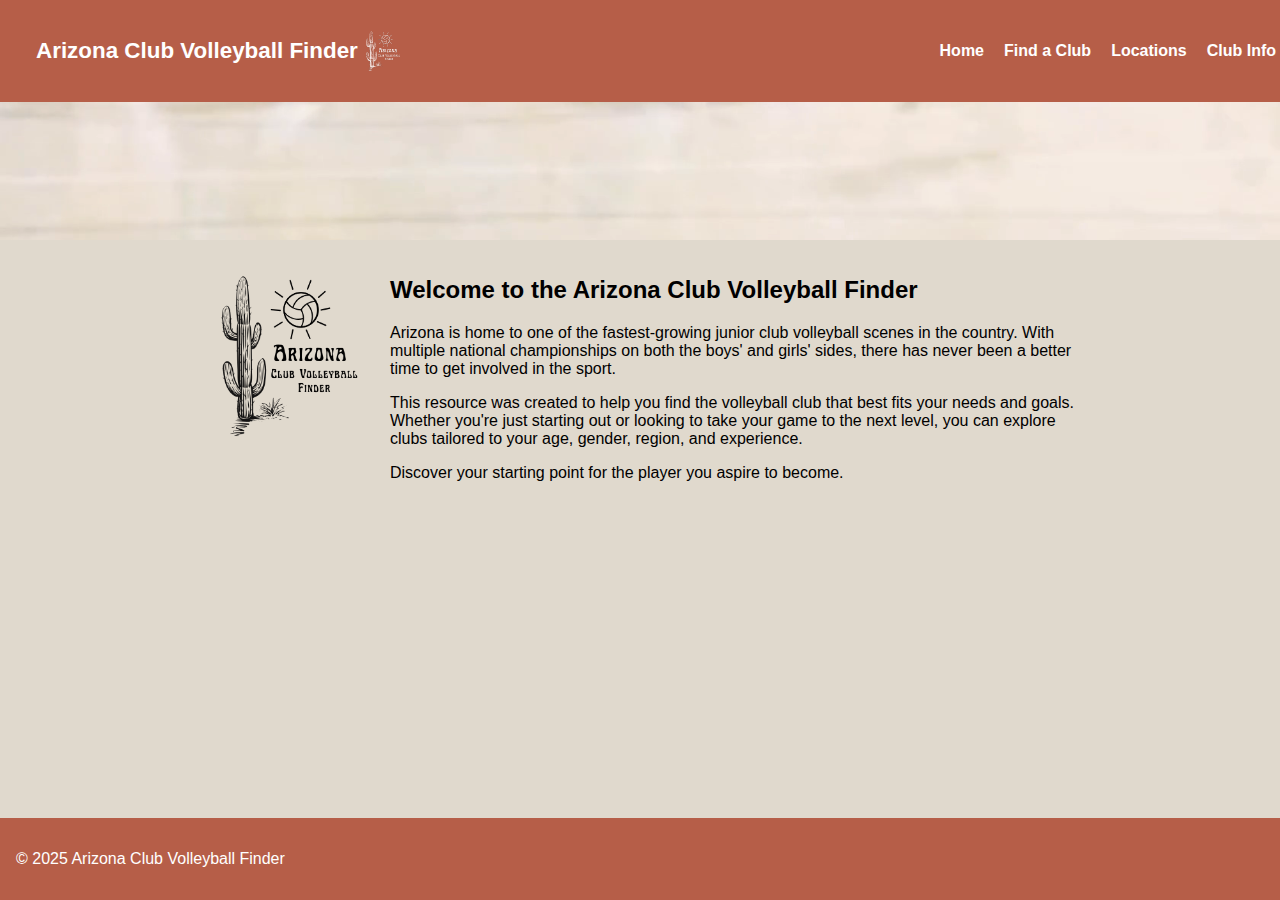
<file: index.html>
<!DOCTYPE html>
<html lang="en">
<head>
    <meta charset="UTF-8">
    <meta name="viewport" content="width=device-width, initial-scale=1.0">
    <title>Arizona Club Volleyball Finder</title>
    <link rel="stylesheet" href="css/style.css" />
</head>
<body>
    <header>
        <nav class="navbar">
            <div class="brand">
                <span class="site-title">Arizona Club Volleyball Finder</span>
                <img src="images/logo2.png" alt="Arizona Club Volleyball Finder logo" class="logo">
            </div>
            <button class="hamburger" aria-label="Menu">&#9776;</button>
            <ul class="nav-links">
                <li><a href="index.html">Home</a></li>
                <li><a href="club-finder.html">Find a Club</a></li>
                <li><a href="locations.html">Locations</a></li>
                <li><a href="club-info.html">Club Info</a></li>
            </ul>
        </nav>
    </header>

    <main>
    <div class="banner">
        <video autoplay muted loop>
            <source src="videos/banner-video.mp4" type="video/mp4">
        </video>
    </div>
    <section class="hero-container">
    <div class="hero-image-wrapper">
      <img src="images/medium-logo.png" alt="Volleyball action" class="hero-image" />
    </div>

    <div class="hero-content">

      <section class="intro-text">
        <h2>Welcome to the Arizona Club Volleyball Finder</h2>
        <p>
          Arizona is home to one of the fastest-growing junior club volleyball scenes in the country. With multiple national championships on both the boys' and girls' sides, there has never been a better time to get involved in the sport.
        </p>
        <p>
          This resource was created to help you find the volleyball club that best fits your needs and goals. Whether you're just starting out or looking to take your game to the next level, you can explore clubs tailored to your age, gender, region, and experience.
        </p>
        <p>
          Discover your starting point for the player you aspire to become.
        </p>
      </section>
    </div>
  </section>  
  </main> 

    <footer>
        <p>&copy; 2025 Arizona Club Volleyball Finder</p>
    </footer>
    <script src="js/nav-toggle.js"></script>
</body>
</html>
</file>
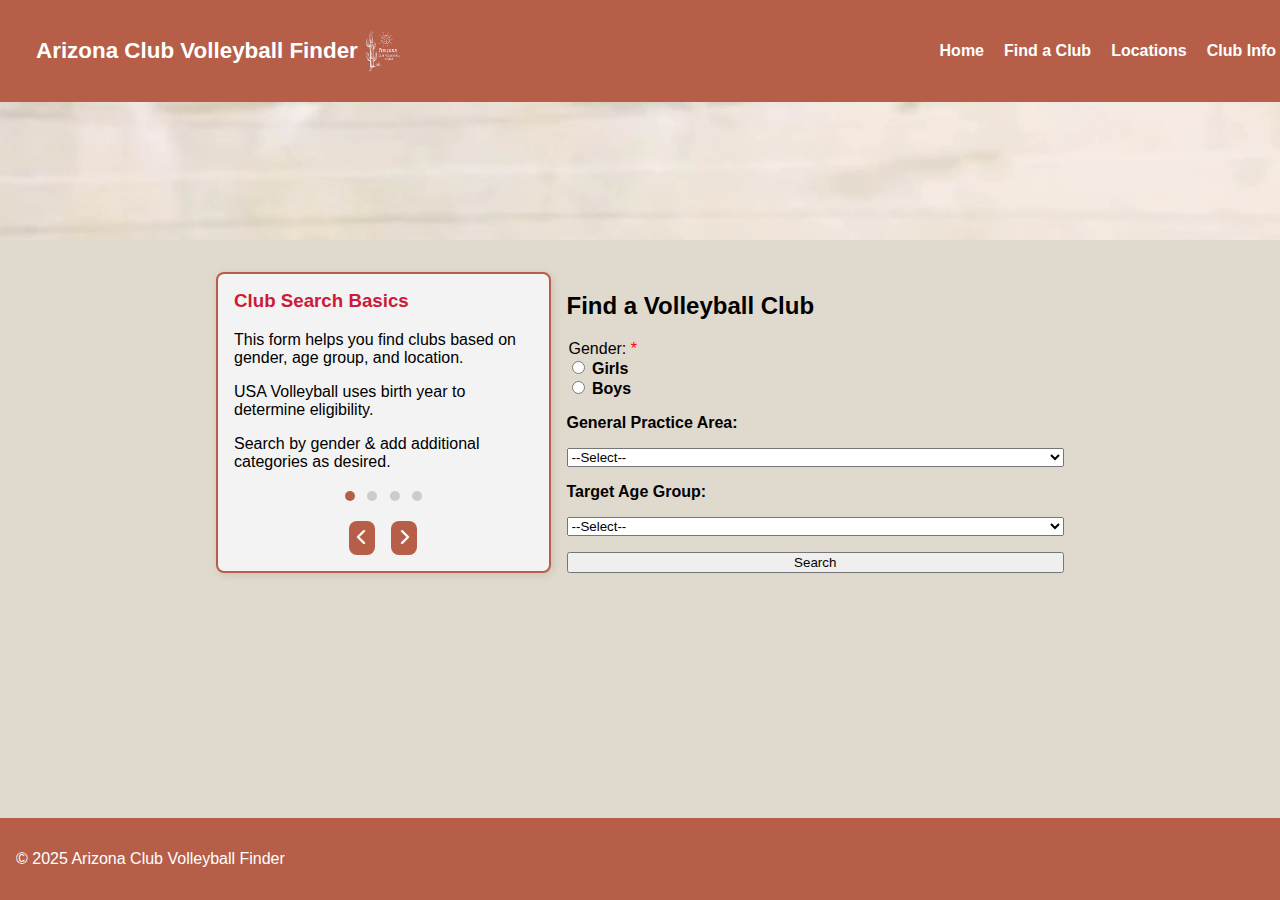
<file: club-finder.html>
<!DOCTYPE html>
<html lang="en">
<head>
  <meta charset="UTF-8" />
  <meta name="viewport" content="width=device-width, initial-scale=1.0"/>
  <title>Find a Club | Arizona Club Volleyball Finder</title>
  <link rel="stylesheet" href="css/style.css" />
  <link rel="stylesheet" href="https://cdnjs.cloudflare.com/ajax/libs/font-awesome/6.4.0/css/all.min.css" />
</head>
<body>
  <header>
    <nav class="navbar">
      <div class="brand">
        <span class="site-title">Arizona Club Volleyball Finder</span>
        <img src="images/logo2.png" alt="Arizona Club Volleyball Finder logo" class="logo" />
      </div>
      <button class="hamburger" aria-label="Menu">&#9776;</button>
      <ul class="nav-links">
        <li><a href="index.html">Home</a></li>
        <li><a href="club-finder.html">Find a Club</a></li>
        <li><a href="locations.html">Locations</a></li>
        <li><a href="club-info.html">Club Info</a></li>
      </ul>
    </nav>
  </header>

    <main>
    <div class="banner">
        <video autoplay muted loop>
            <source src="videos/banner-video.mp4" type="video/mp4">
        </video>
    </div>
    <section class="hero-container">
      <section class="form-wrapper">

        <aside id="eligibility-box">
          <div class="slideshow">
            <div class="slide active">
              <h3>Club Search Basics</h3>
              <p>This form helps you find clubs based on gender, age group, and location.</p>
              <p>USA Volleyball uses birth year to determine eligibility.</p>
              <p>Search by gender & add additional categories as desired.</p>
            </div>
            <div class="slide">
              <h3>Age Definitions</h3>
              <p>𖦹18 & Under Division:
                Players born on/after July 1, 2007 
                <br>*(OR players born on/after July 1, 2006 & a HS student during some part of the current academic year)
                <br><br>      
                ꩜17 & Under: Players born on/after July 1, 2008
                <br>
                𖦹16U: Players born on/after July 1, 2009
                <br>
                ꩜15U: Players born on/after July 1, 2010
                <br>
                𖦹14U: Players born on/after July 1, 2011
                <br>
                ꩜13U: Players born on/after July 1, 2012
                <br>
                𖦹12U: Players born on/after July 1, 2013
                <br>
                ꩜11U: Players born on/after July 1, 2014
                <br>
                𖦹10U: Players born on or after July 1, 2015</p>
            </div>
            <div class="slide">
                <h3>Girls Club Calendar</h3>
                <p>The high school volleyball season occurs in the fall and typically runs from August to November, & the typical club season starts in November and runs until around June</p>
                <p>𖦹Club tryouts for 14u teams can occur the first weekend of November 
                <br>
                ꩜Club tryouts for 15s-18s teams can occur the third Saturday of November</p>
            </div>
            <div class="slide">
              <h3>Boys Club Calendar</h3>
              <p>The high school season occurs in the spring and typically runs from February to May</p>
              <p>The first part of boys club season occurs in the fall, running from September to December</p>
              <p> Boys Nationals are typically in June, so after the high school season is finished, the boys may pick up again to prepare for end of season tournaments</p>
              <p>While the high school boys are playing school ball, the 14u boys may compete in spring season from March-May</p>
              <p>𖦹Club tryouts for all ages can occur the second Saturday of August</p>
            </div>
            <div class="slideshow-dots">
                <span class="dot" data-slide="0"></span>
                <span class="dot" data-slide="1"></span>
                <span class="dot" data-slide="2"></span>
                <span class="dot" data-slide="3"></span>
            </div>

            <div class="slideshow-controls">
              <button id="prev"><i class="fas fa-chevron-left"></i></button>
              <button id="next"><i class="fas fa-chevron-right"></i></button>
            </div>
          </div>
        </aside>

        <section class="form-section">
          <h2>Find a Volleyball Club</h2>
          <form id="club-filter-form">
            <fieldset>
              <legend>Gender: <span class="required">*</span></legend>
              <label><input type="radio" name="gender" value="Girls" required /> Girls</label>
              <label><input type="radio" name="gender" value="Boys" required /> Boys</label>
            </fieldset>

            <label for="area">General Practice Area:</label>
            <select id="area" name="area">
              <option value="">--Select--</option>
              <option value="NW Valley">NW Valley</option>
              <option value="NE Valley">NE Valley</option>
              <option value="SW Valley">SW Valley</option>
              <option value="SE Valley">SE Valley</option>
              <option value="Southern AZ">Southern AZ</option>
              <option value="Northern AZ">Northern AZ</option>
            </select>

            <label for="age">Target Age Group:</label>
            <select id="age" name="age">
              <option value="">--Select--</option>
              <option value="10s">10s</option>
              <option value="11s">11s</option>
              <option value="12s">12s</option>
              <option value="13s">13s</option>
              <option value="14s">14s</option>
              <option value="15s">15s</option>
              <option value="16s">16s</option>
              <option value="17s">17s</option>
              <option value="18s">18s</option>
            </select>

            <button type="submit">Search</button>
          </form>

          <div id="results"></div>
        </section>
      </section>
    </section>
  </main>

  <footer>
    <p>&copy; 2025 Arizona Club Volleyball Finder</p>
  </footer>
  <script src="js/form-filter.js" defer></script>
  <script src="js/nav-toggle.js" defer></script>
</body>
</html>
</file>
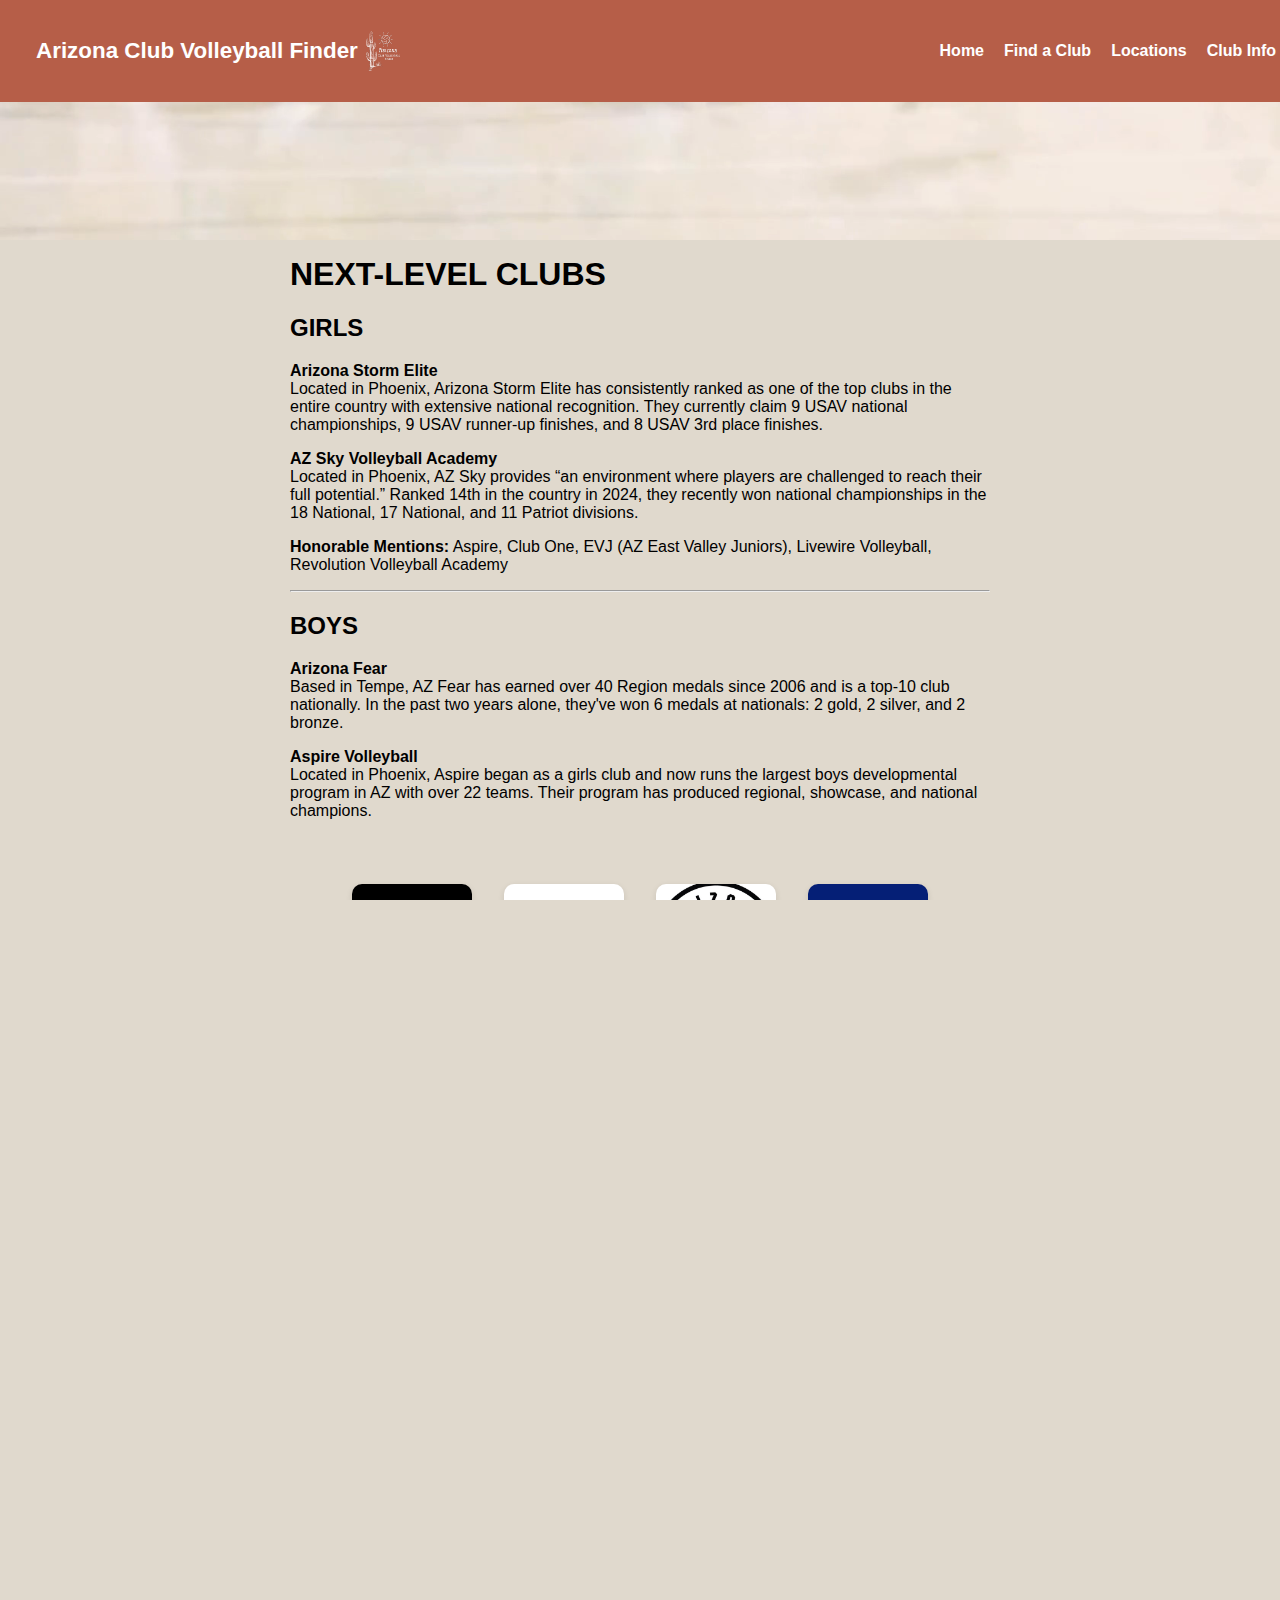
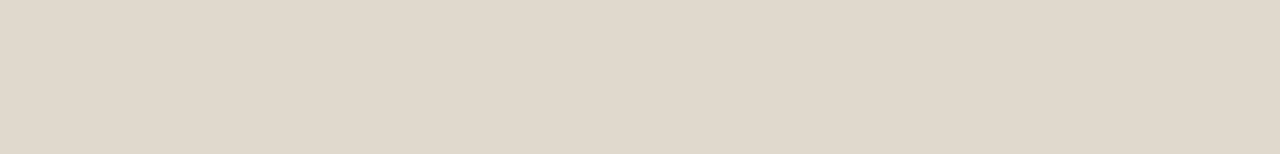
<file: club-info.html>
<!DOCTYPE html>
<html lang="en">
<head>
  <meta charset="UTF-8">
  <meta name="viewport" content="width=device-width, initial-scale=1.0" >
  <title>Club Info | Arizona Club Volleyball Finder</title>
  <link rel="stylesheet" href="css/style.css" >
  <link rel="stylesheet" href="https://cdnjs.cloudflare.com/ajax/libs/font-awesome/6.4.0/css/all.min.css" >
</head>
<body class="club-info-page">
  <header>
    <nav class="navbar">
      <div class="brand">
        <span class="site-title">Arizona Club Volleyball Finder</span>
        <img src="images/logo2.png" alt="Arizona Club Volleyball Finder logo" class="logo" >
      </div>
      <button class="hamburger" aria-label="Menu">&#9776;</button>
      <ul class="nav-links">
        <li><a href="index.html">Home</a></li>
        <li><a href="club-finder.html">Find a Club</a></li>
        <li><a href="locations.html">Locations</a></li>
        <li><a href="club-info.html">Club Info</a></li>
      </ul>
    </nav>
  </header>

  <main>
    <div class="banner">
      <video autoplay muted loop>
        <source src="videos/banner-video.mp4" type="video/mp4">
      </video>
    </div>

    <section class="hero-container">
      <div class="hero-image-wrapper">
        <img src="images/medium-logo.png" alt="Volleyball Logo" class="hero-image" >
      </div>
      <div class="hero-content">
        <div class="hero-text">
          <h1>NEXT-LEVEL CLUBS</h1>

          <h2>GIRLS</h2>
          <p><strong>Arizona Storm Elite</strong><br>
          Located in Phoenix, Arizona Storm Elite has consistently ranked as one of the top clubs in the entire country with extensive national recognition. They currently claim 9 USAV national championships, 9 USAV runner-up finishes, and 8 USAV 3rd place finishes.</p>

          <p><strong>AZ Sky Volleyball Academy</strong><br>
          Located in Phoenix, AZ Sky provides “an environment where players are challenged to reach their full potential.” Ranked 14th in the country in 2024, they recently won national championships in the 18 National, 17 National, and 11 Patriot divisions.</p>

          <p><strong>Honorable Mentions:</strong> Aspire, Club One, EVJ (AZ East Valley Juniors), Livewire Volleyball, Revolution Volleyball Academy</p>

          <hr>

          <h2>BOYS</h2>
          <p><strong>Arizona Fear</strong><br>
          Based in Tempe, AZ Fear has earned over 40 Region medals since 2006 and is a top-10 club nationally. In the past two years alone, they've won 6 medals at nationals: 2 gold, 2 silver, and 2 bronze.</p>

          <p><strong>Aspire Volleyball</strong><br>
          Located in Phoenix, Aspire began as a girls club and now runs the largest boys developmental program in AZ with over 22 teams. Their program has produced regional, showcase, and national champions.</p>
        </div>
      </div>
    </section>

    <section class="club-info-section">
        <div class="top-club-logos">
            <img src="images/storm.png" alt="Arizona Storm Elite logo" >
            <img src="images/sky.png" alt="AZ Sky VBA logo" >
            <img src="images/fear.jpg" alt="Arizona Fear Volleyball logo" >
            <img src="images/aspire.jpg" alt="Aspire Volleyball logo" >
        </div>
        <h2 style="text-align: center;">All Arizona Clubs</h2>
        <div id="club-cards" class="club-card-container"></div>
        <div id="pagination" class="pagination"></div>
    </section>
  </main>

  <footer>
    <p>&copy; 2025 Arizona Club Volleyball Finder</p>
  </footer>

  <script src="js/club-info.js"></script>
  <script src="js/nav-toggle.js" defer></script>
</body>
</html>
</file>
<file: css/style.css>
:root {
    --primary-color: #e0d9cd;
    --secondary-color: #b65e48;
    --accent1-color: rgb(204, 26, 56);
    --accent2-color: rgb(112, 99, 73);

    --heading-font: 'Arial', sans-serif;
    --body-font-size: 16px;
    --border-radius: 8px;
}

body{
    background-color: var(--primary-color);
    font-family:'Gill Sans', 'Gill Sans MT', Calibri, 'Trebuchet MS', sans-serif;
    margin: 0;
    padding: 0;
}

header {
    position: absolute;
    top: 0;
    width: 100%;
    background-color: var(--secondary-color);
    color: white;
    padding: 1rem;
    text-align: left;
    z-index: 2;
}

footer{
    width: 100%;
    background-color: var(--secondary-color);
    color: white;
    padding: 1rem;
    text-align: left;
}

.navbar{
    display: flex;
    align-items: center;
    justify-content: space-between;
    padding: 10px 20px;
    flex-wrap: wrap;
}
.brand{
    display: flex;
    align-items: center;
}

.logo{
    height: 50px;
    width: auto;
    margin-right: 10px;
}

.site-title{
    font-size: 1.4rem;
    font-weight: bold;
    white-space: nowrap;
    color: white;
}
.nav-links{
    list-style: none;
    display: flex;
    gap: 20px;
}
.nav-links a{
    color: white;
    text-decoration: none;
    font-weight: bold;
}
.nav-links a:hover{
    text-decoration: underline;
}
.hamburger{
    display: none;
    font-size: 24px;
    background: none;
    border: none;
    color: white;
    cursor: pointer;
}

html, body{
    height: 100%;
    margin: 0;
    overflow-x: hidden;
}

body{
    display: flex;
    flex-direction: column;
    min-height: 100vh;
    overflow-x: hidden;
}

main{
    flex: 1;
}

.hero {
    margin-top: 0;
}
.hero-container{
    display:flex;
    align-items: flex-start;
    justify-content: center;
    /*gap: 2rem; */
    padding: 1rem; 
    flex-wrap: wrap;
}

.hero-image-wrapper{
    flex: 0 0 auto;
}
.hero-image{
    max-width: 200px;
    height: auto;
}
.hero-content{
    flex: 1;
    max-width: 700px;
}
.hero-text h1{
    margin-top: 0;
}

/* BANNER */
.banner{
    position: relative;
    width: 100%; 
    overflow: hidden;
    height: 240px;
}

.banner video{
   position: absolute;
   top: 0;
   left: 0;
   width: 100%;
   height: 100%;
   object-fit: cover;
   object-position: center 80%;
}

/*FORM PAGE*/
.form-wrapper {
  display: flex;
  flex-wrap: wrap;
  justify-content: center;
  align-items: flex-start;
  gap: 1rem;
  max-width: 1200px;
  padding: 1rem;
  margin: 0 auto;
}

#eligibility-box {
  background-color: #f3f3f3;
  border: 2px solid var(--secondary-color);
  border-radius: var(--border-radius);
  padding: 1rem;
  flex: 1.2;
  min-width: 280px;
  max-width: 100%;
  box-shadow: 2px 2px 8px rgba(0, 0, 0, 0.1);
}

#eligibility-box h3 {
  color: var(--accent1-color);
  margin-top: 0;
}

.form-section {
  flex: 2;
  min-width: 280px;
}

form {
  display: flex;
  flex-direction: column;
  gap: 1rem;
}

form fieldset {
  border: none;
  padding: 0;
  margin: 0;
}

form label {
  display: block;
  font-weight: bold;
}

.required {
  color: red;
}

#results {
  margin-top: 2rem;
}

.club-card {
  border: 1px solid #ccc;
  padding: 1rem;
  border-radius: var(--border-radius);
  background-color: white;
  margin-bottom: 1rem;
  box-shadow: 0 0 6px rgba(0,0,0,0.05);
}

.club-card h3 {
  margin-top: 0;
  color: var(--secondary-color);
}

/*Leaflet Container Height*/
#map { height: 180px; }

/*Slideshow*/
.slideshow {
  position: relative;
  overflow: hidden;
  min-height: 220px;
}

.slide {
  display: none;
  animation: fade 0.5s ease-in-out;
  height: 100%;
}

.slide.active {
  display: block;
}

.slideshow-controls {
  display: flex;
  justify-content: center;
  gap: 1rem;
  margin-top: 1rem;
}

.slideshow-controls button {
  background-color: var(--secondary-color);
  color: white;
  border: none;
  padding: 0.5rem;
  font-size: 1rem;
  cursor: pointer;
  border-radius: var(--border-radius);
}

@keyframes fade {
  from { opacity: 0.3; }
  to { opacity: 1; }
}
.slideshow-dots {
  text-align: center;
  margin-top: 0.5rem;
}
.dot {
  height: 10px;
  width: 10px;
  margin: 0 4px;
  background-color: #ccc;
  border-radius: 50%;
  display: inline-block;
  cursor: pointer;
  transition: background-color 0.3s;
}
.active-dot {
  background-color: var(--secondary-color);
}
/*Club Info Card Page*/
.club-card-container {
  display: flex;
  flex-wrap: wrap;
  gap: 1.5rem;
  justify-content: center;
  margin-top: 2rem;
}

.club-card {
  background: white;
  border-radius: 8px;
  box-shadow: 0 2px 6px rgba(0,0,0,0.1);
  padding: 1rem;
  width: 300px;
  display: flex;
  flex-direction: column;
  justify-content: flex-start;
  transition: transform 0.2s;
}

.club-card:hover {
  transform: scale(1.02);
}

.club-card h3 {
  margin-top: 0;
  color: var(--secondary-color);
  text-align: center;
}

.club-card p {
  margin: 0.25rem 0;
}

.pagination {
  display: flex;
  justify-content: center;
  margin-top: 1rem;
  margin-bottom: 2rem;
  gap: 0.5rem;
  flex-wrap: wrap;
}

.pagination button {
  background-color: var(--accent2-color);
  color: white;
  border: none;
  padding: 0.5rem 0.75rem;
  border-radius: 4px;
  cursor: pointer;
  font-size: 1rem;
}

.pagination button.active {
  background-color: var(--accent1-color);
}

.club-info-page .hero-image-wrapper {
  display: none;
}
/*Club info logo images*/
.top-club-logos {
  display: flex;
  justify-content: center;
  gap: 2rem;
  flex-wrap: wrap;
  margin-top: 2rem;
  margin-bottom: 1.5rem;
}

.top-club-logos img {
  width: 120px;
  height: 120px;
  object-fit: cover;
  border-radius: 10px;
  box-shadow: 0 2px 6px rgba(0, 0, 0, 0.1);
  transition: transform 0.3s ease;
}

.top-club-logos img:hover {
  transform: scale(1.05);
}

/* MOBILE */
@media (max-width: 768px) {
  .hamburger {
    display: block;
  }

  .nav-links {
    flex-direction: column;
    width: 100%;
    display: none;
    background-color: #333;
    margin-top: 10px;
    padding: 10px 0;
  }

  .nav-links.show {
    display: flex;
  }

  .nav-links li {
    padding: 10px 20px;
    border-top: 1px solid #444;
  }

  .navbar {
    flex-direction: column;
    align-items: flex-start;
  }

  .site-title {
    font-size: 1.2rem;
  }
  .banner {
    height: 330px; 
  }
  .hero-container{
    flex-direction: column;
    align-items: center;
    text-align: center;
    padding: 1rem;
  }
  .hero-content{
    max-width: 100%;
  }
  .hero-image{
    max-width: 150px;
    margin-bottom: 0.5rem;
  }
  .form-wrapper {
    flex-direction: column;
    margin-top: 0;
    align-items: center;
  }
  #eligibility-box, .form-section {
    max-width: 100%;
  }
  .form-section{
    margin-top: 0;
  }
}
@media (max-width: 500px) {
  .top-club-logos {
    flex-direction: column;
    align-items: center;
  }
}
.fa-rotate-by {
  transform: rotate(var(--fa-rotate-angle, 0deg)) !important;
}
</file>
